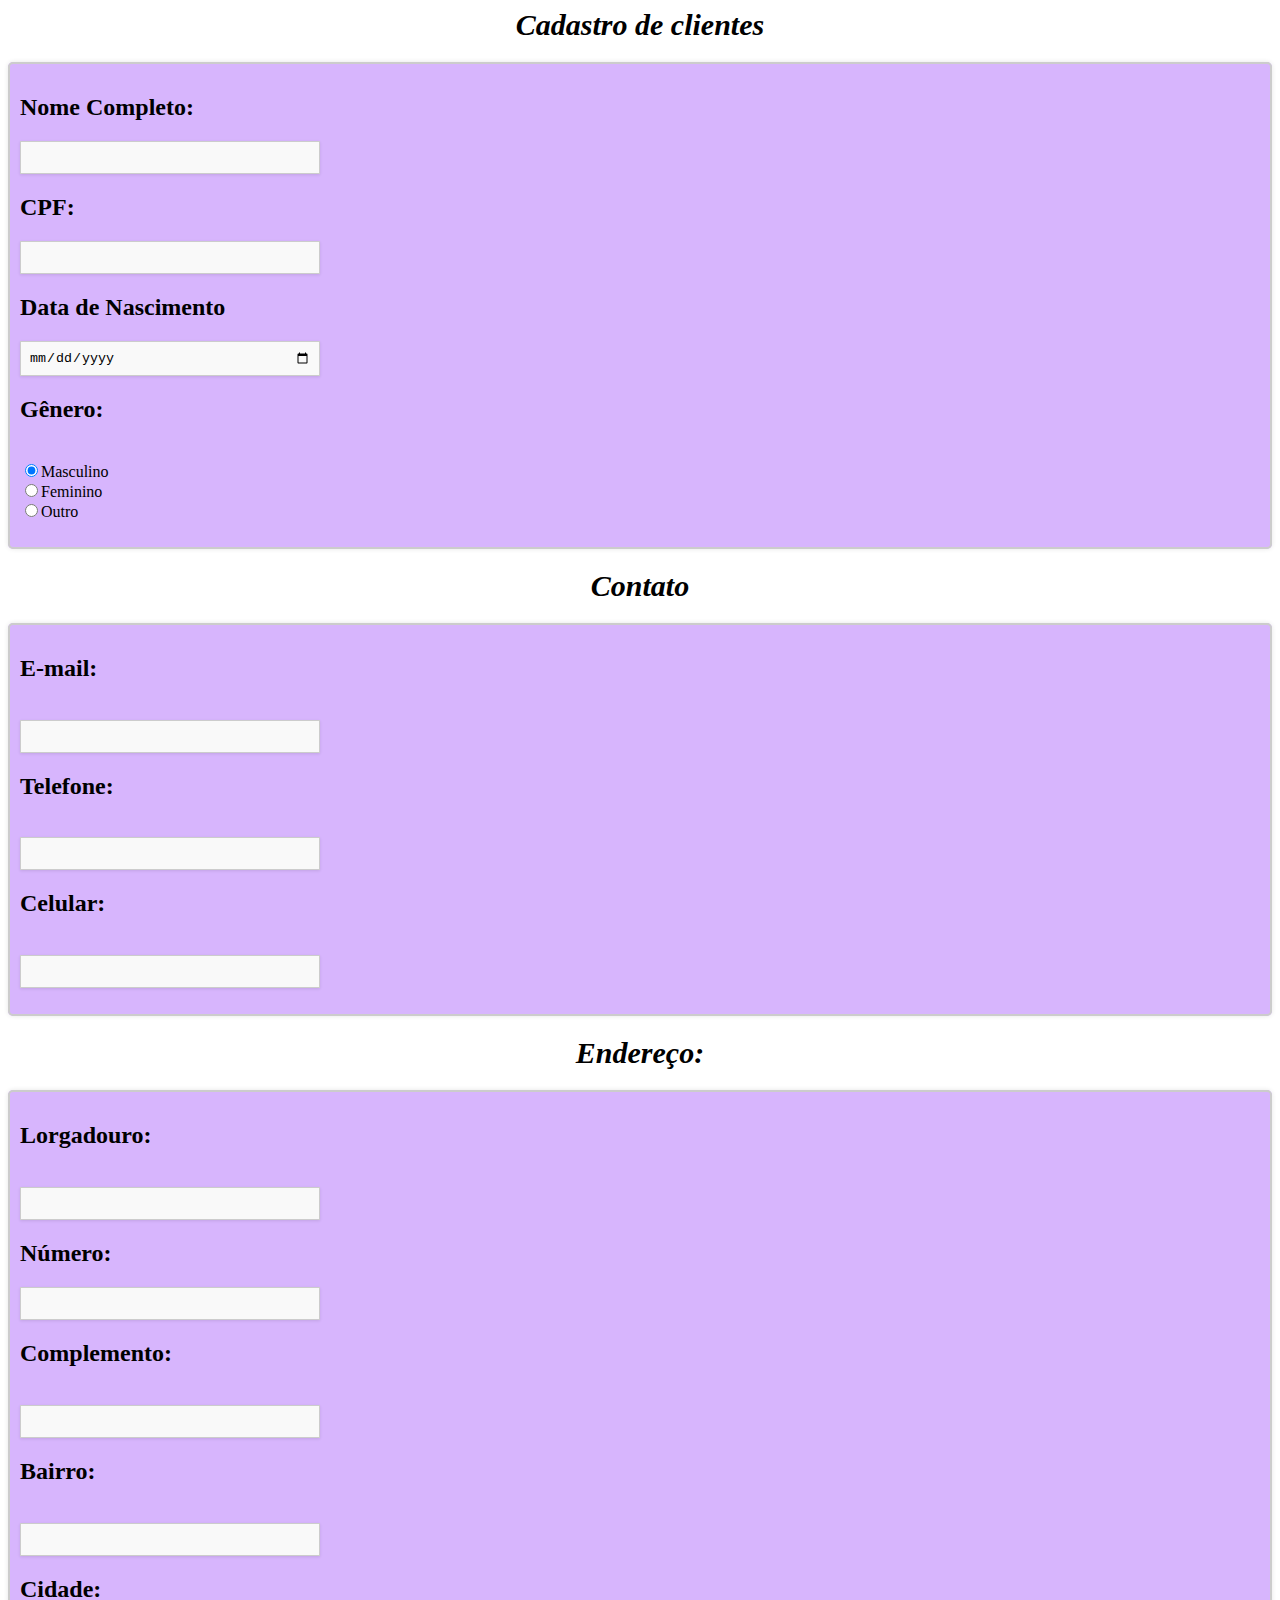
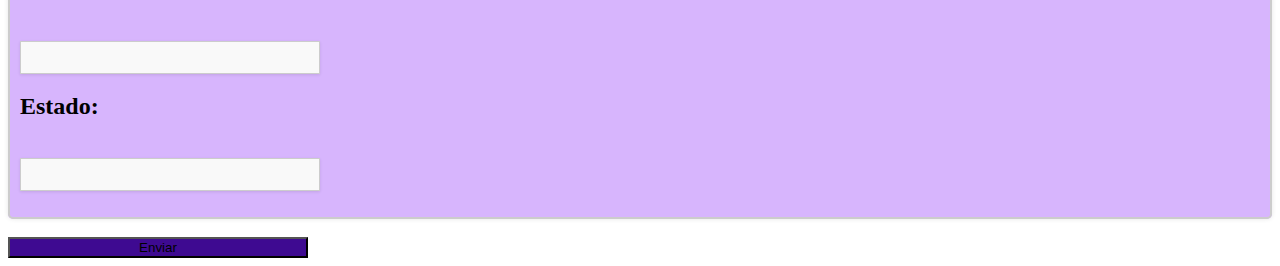
<file: FORMS/Exercício três/Index.html>
<html>
<head>
    <link rel="stylesheet" href="style3.css">
    <title>
        Cadastro de clientes
    </title>
</head>
    <body>
        <h1><em>Cadastro de clientes</em></h1>
            <fieldset>
                <form class="personaldata">
                    <h2>Nome Completo:</h2>
                    <input type="text" name="name"><br>
                    <h2>CPF:</h2>
                    <input type="text" name="cpf"><br>
                    <h2>Data de Nascimento</h2>
                    <input type="date" name="birth"><br>
                    <h2>Gênero:</h2><br>
                    <input type="radio" name="gender" value="male" checked>Masculino<br>
                    <input type="radio" name="gender" value="female">Feminino<br>
                    <input type="radio" name="gender" value="other">Outro<br>
                </fieldset>        
                </form>
                    <h1><em>Contato</em></h1>
                        <fieldset>
                            <form class="contact">
                                <h2>E-mail:</h2><br>
                                <input type="email" name="email">
                                <h2>Telefone:</h2><br>
                                <input type="text" name="phone">
                                <h2>Celular:</h2><br>
                                <input type="text" name="cell">
                        </form>
                    </fieldset>
                        <h1><em>Endereço:</em></h1>
                            <fieldset>
                                <form class="Adress">
                                    <h2>Lorgadouro:</h2><br>
                                    <input type="text" name="street">
                                    <h2>Número:</h2>
                                    <input type="text" name="number">
                                    <h2>Complemento:</h2><br>
                                    <input type="text" name="housing">
                                    <h2>Bairro:</h2><br>
                                    <input type="text" name="bairro">
                                    <h2>Cidade:</h2><br>
                                    <input type="text" name="city">
                                    <h2>Estado:</h2><br>
                                    <input type="text" name="state">
                                </form>
                            </fieldset><br>
                                <input type="submit" value="Enviar">
    </body>        
</html>
</file>
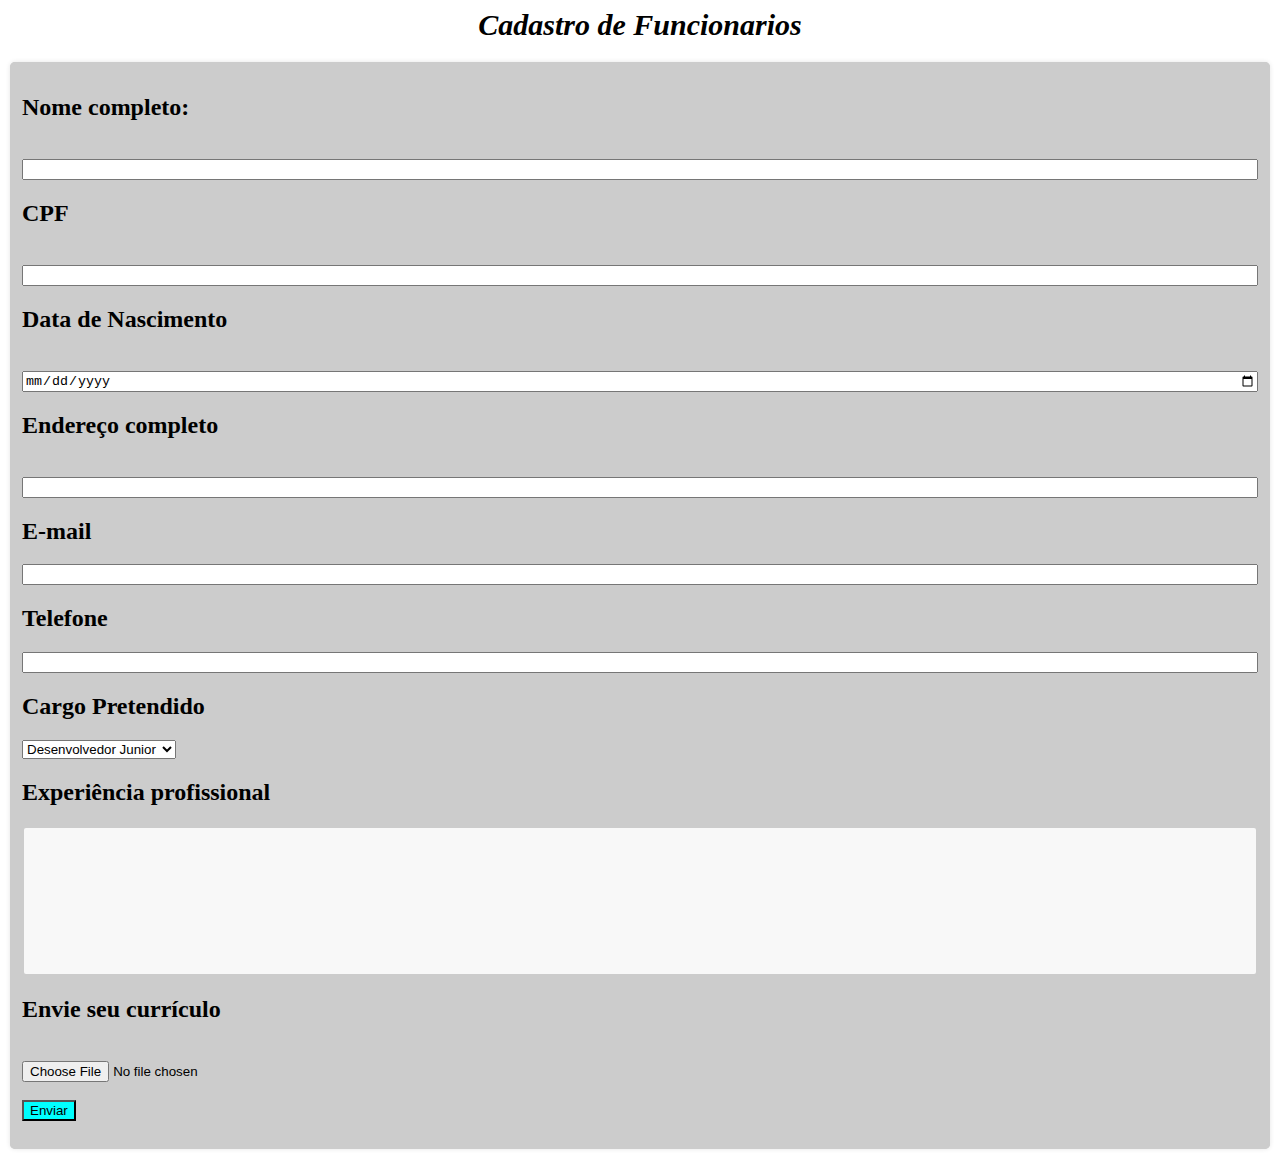
<file: FORMS/Exercício um/Index.html>
<html>
<head>
    <title>Cadastro de funcionários</title>
    <link rel="stylesheet" href="style.css">
</head>
    <body>
        <h1><em>Cadastro de Funcionarios</em></h1>
        <fieldset>
            <form>
                <h2>Nome completo:</h2><br>
                <input type="text" name="Nome"><br>
                    <h2>CPF</h2><br>
                    <input type="text" name="CPF"><br>
                        <h2>Data de Nascimento</h2><br>
                        <input type="date" name="Nascimento"><br>
                            <h2>Endereço completo</h2><br>
                            <input type="text" name="Endereco"><br>
                                <h2>E-mail</h2>
                                <input type="email" name="email"><br>
                                    <h2>Telefone</h2>
                                    <input type="text" name="telefone"><br>
                                        <h2>Cargo Pretendido</h2>
                                        <select id="cargos" name="cargos">
                                            <option value="Junior">Desenvolvedor Junior</option>
                                            <option value="Senior">Desenvolvedor Senior</option>
                                            <option value="Pleno">Desenvolvedor Pleno</option>
                                        </select><br>
                                            <h2>Experiência profissional</h2>
                                            <textarea id="exp" name="exp" rows="5" cols="50"></textarea><br>
                                                <label for="arquivo"><h2>Envie seu currículo</h2></label><br>
                                                <input type="file" id="arquivo" name="arquivo"><br><br>
                                                        
                                                    <input type="submit" value="Enviar">
                                                    

            </form>
        </fieldset>
    </body>


































</html>
</file>
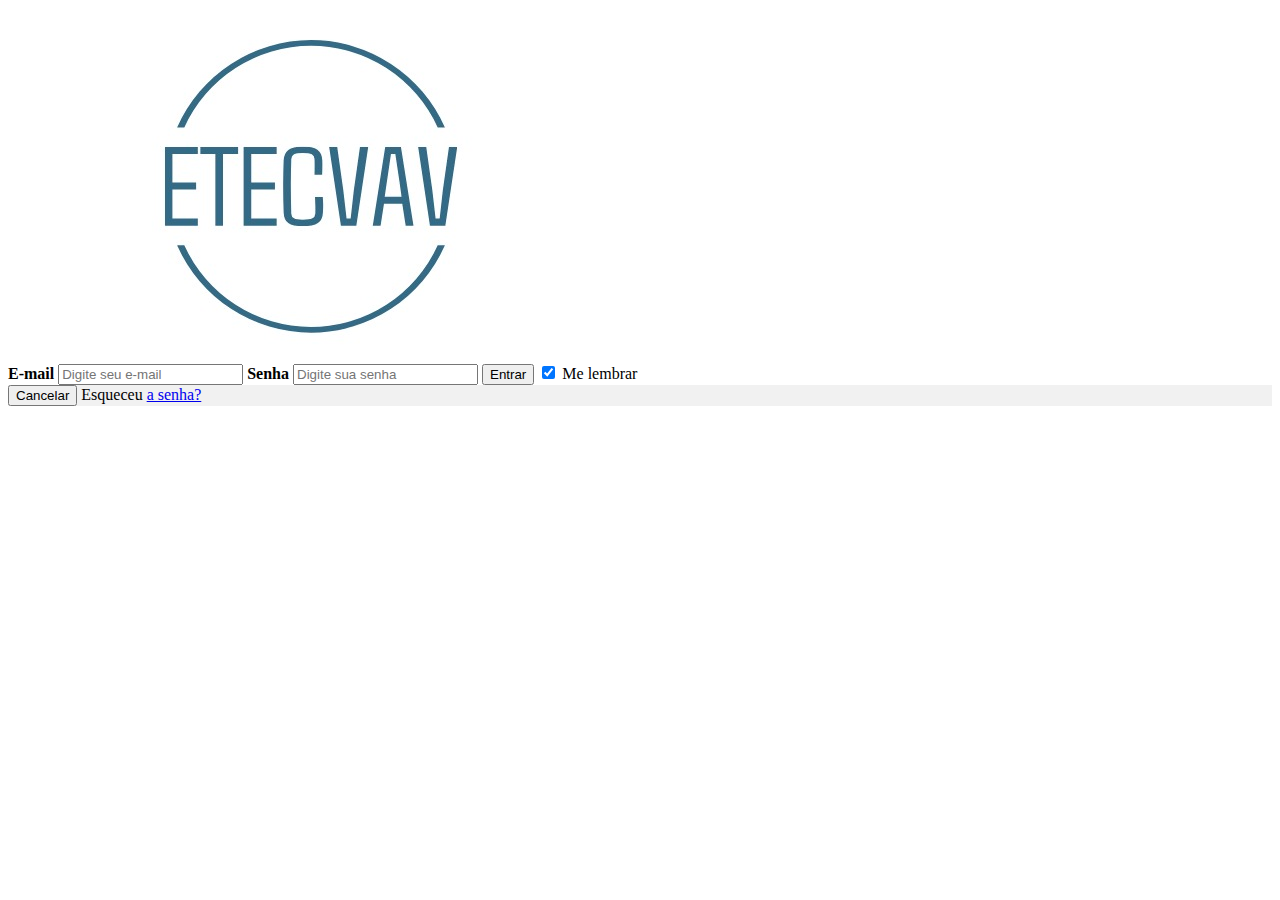
<file: FORMS/Exercício dois/Login.html>
<html>
    <head>
        <title>
            Login
            <link rel="stylesheet" href="/Exercício dois/style.css">
        </title>
    </head>
        <body>
            <form action="action_page.php" method="post">
                <div class="imgcontainer">
                  <img src="logo.jpeg" alt="Avatar" class="avatar">
                </div>
              
                <div class="container">
                  <label for="uname"><b>E-mail</b></label>
                  <input type="text" placeholder="Digite seu e-mail" name="uname" required>
              
                  <label for="psw"><b>Senha</b></label>
                  <input type="password" placeholder="Digite sua senha" name="psw" required>
              
                  <button type="submit">Entrar</button>
                  <label>
                    <input type="checkbox" checked="checked" name="remember"> Me lembrar
                  </label>
                </div>
              
                <div class="container" style="background-color:#f1f1f1">
                  <button type="button" class="cancelbtn">Cancelar</button>
                  <span class="psw">Esqueceu <a href="#">a senha?</a></span>
                </div>
              </form>
        </body>


















</html>
</file>
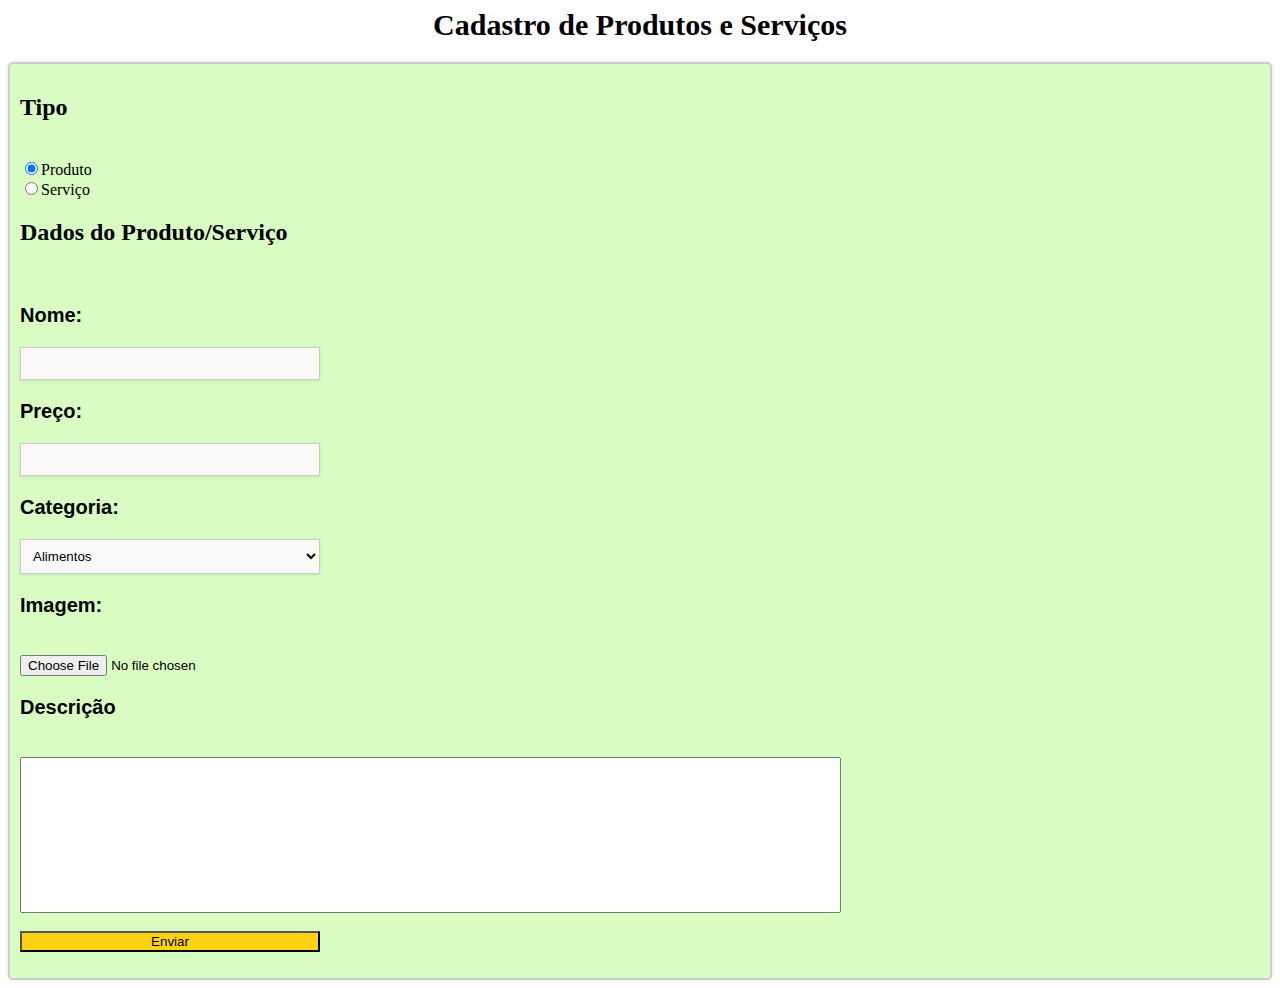
<file: FORMS/Exercício quatro/Inedx.html>
<html>
    <head>
        <title>Cadastro de Produtos e Serviços</title>
        <link rel="stylesheet" href="style4.css">
    </head>
        <body>
            <h1><strong>Cadastro de Produtos e Serviços</strong></h1>
            <fieldset>
                <form>
                    <h2><strong>Tipo</strong></h2><br>
                    <input type="radio"name="option" value="Produto"checked>Produto<br>
                    <input type="radio"name="option" value="Serviço">Serviço
                        <h2><strong>Dados do Produto/Serviço</strong></h2><br>
                            <p><strong>Nome:</strong></p>
                            <input type="text" name="name" required>
                                    <p><strong>Preço:</strong></p>
                                    <input type="text" name="price" required>
                                        <p><strong>Categoria:</strong></p>
                                        <select id="produtos"name="tipos">
                                            <option value="Alimentos">Alimentos</option>
                                            <option value="Bebidas">Bebidas</option>
                                            <option value="Eletronicos">Eletrônicos</option>
                                            <option value="Limpeza">Serviços de Limpeza</option>
                                            <option value="Manutenção">Serviços de Manutenção</option>                             
                                        </select>
                                            <p><strong>Imagem:</strong></p><br>
                                            <input type="file" id="image" name="image" accept="image/*">                                        
                                                <p><strong>Descrição</strong></p><br>
                                                <textarea id="descrição" name="descrição" rows="10" cols="100"></textarea><br><br>
                                                    <input type="submit" value="Enviar">

                </form>
            </fieldset>
        </body> 
</html>
</file>
<file: FORMS/Exercício três/style3.css>
h1 {
    text-align: center;
    font-size: 30px;
}
fieldset{
    border: 2px solid #ccc;
    border-radius: 5px;
    background-color:#d7b5fd;
    padding:10px;
    box-shadow: 0 0 5px rgba(0, 0, 0, 0.1);
    margin:0 auto;
}
input[type="text"] {
    border: 1px solid #ccc;
    background-color: #f9f9f9;
    padding: 8px;
    box-shadow: 0 1px 3px rgba(0, 0, 0, 0.1);
    width: 300px;
}
input[type="email"] {
    border: 1px solid #ccc;
    background-color: #f9f9f9;
    padding: 8px;
    box-shadow: 0 1px 3px rgba(0, 0, 0, 0.1);
    width: 300px;
}
input[type="date"] {
    border: 1px solid #ccc;
    background-color: #f9f9f9;
    padding: 8px;
    box-shadow: 0 1px 3px rgba(0, 0, 0, 0.1);
    width: 300px;
}

h2{
    text-align: left;
}
input[type=submit]{
    width:300px;
    background-color: rgb(62, 10, 145);
}
</file>
<file: FORMS/Exercício um/style.css>
h1 {
    text-align: center;
    font-size: 30px;
}
fieldset{
    border: 2px solid #ccc;
    border-radius: 5px;
    background-color:#ccc;
    padding:10px;
    box-shadow: 0 0 5px rgba(0, 0, 0, 0.1);
}
h2{
    text-align: left;
}
input{
    width: 100%;
}
textarea {
  width: 100%;
  height: 150px;
  padding: 12px 20px;
  box-sizing: border-box;
  border: 2px solid #ccc;
  border-radius: 4px;
  background-color: #f8f8f8;
  resize: none;
}
input[type=submit]{
    width:min-content;
    background-color: cyan;
}
</file>
<file: FORMS/Exercício quatro/style4.css>
h1 {
    text-align: center;
    font-size: 30px;
}
p {
    font-size: 20px;
    font-family: Arial, sans-serif; 
}
fieldset{
    border: 2px solid #ccc;
    border-radius: 5px;
    background-color:#d9fcc2;
    padding:10px;
    box-shadow: 0 0 5px rgba(0, 0, 0, 0.1);
    margin:0 auto;
}
input[type="text"] {
    border: 1px solid #ccc;
    background-color: #f9f9f9;
    padding: 8px;
    box-shadow: 0 1px 3px rgba(0, 0, 0, 0.1);
    width: 300px;
}
select {
    border: 1px solid #ccc;
    background-color: #f9f9f9;
    padding: 8px;
    box-shadow: 0 1px 3px rgba(0, 0, 0, 0.1);
    width: 300px;
}
h2{
    text-align: left;
}
input[type=submit]{
    width:300px;
    background-color: rgb(253, 210, 18);
}
textarea {
    resize: none;
}
</file>
